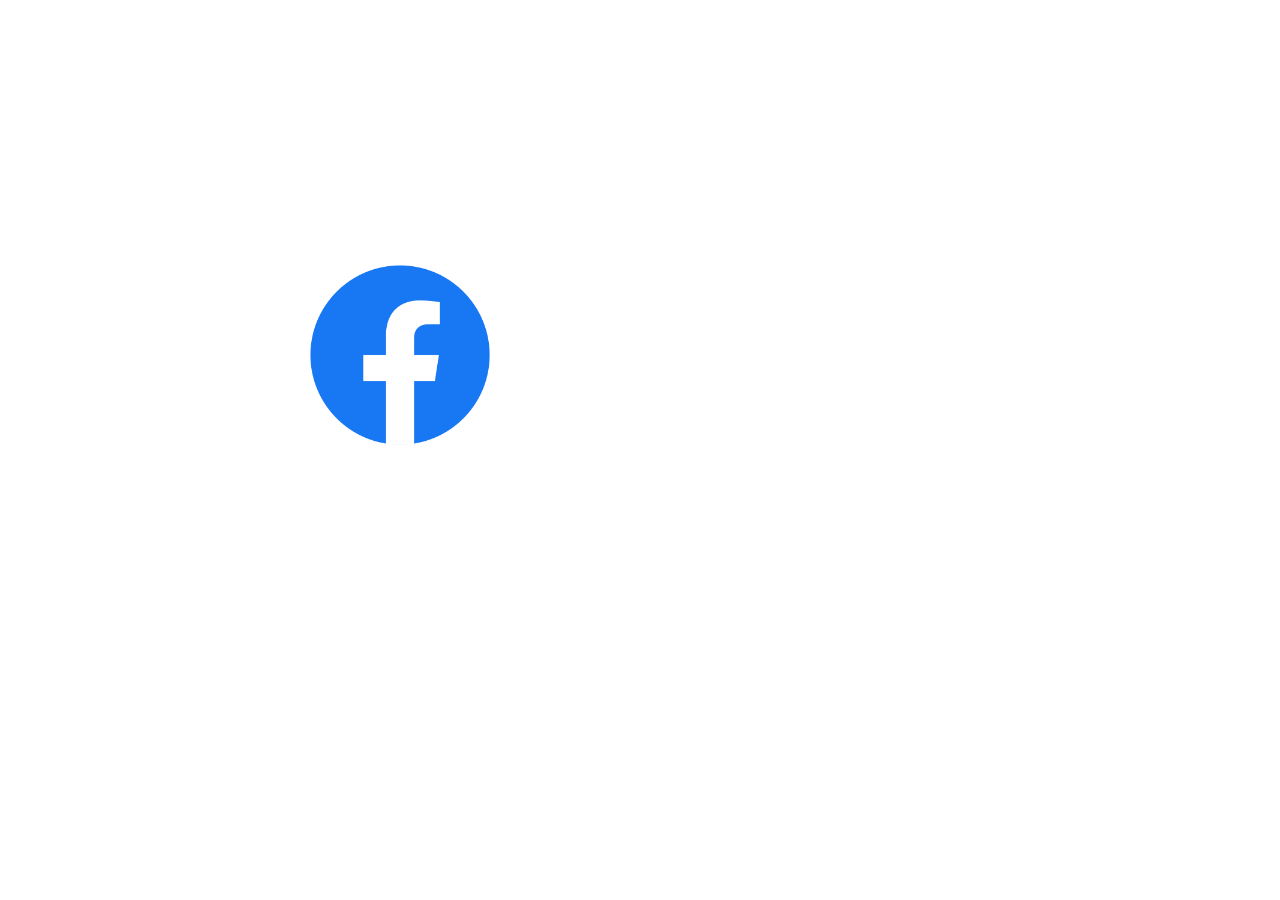
<file: 6-2-animation/animationLogo.html>
<!doctype html>
<html lang=en>
    <head>
        <meta charset=utf-8>
        <link rel="stylesheet" href="./css/animationLogo.css">
        <title>My First animation</title>
    </head>

    <body>
        <div>
            <img src="./images/Facebook-logo.png" id="fb-logo" class="fb-logo">
        </div>
    </body>
</html>
</file>
<file: 6-2-animation/css/animationLogo.css>
.fb-logo{
  width: 300px;
position: absolute;
left: 250px;
top: 250px;
cursor: pointer;
}

#fb-logo:hover{
  animation: animate 1s linear;
}

@keyframes animate{
      50%{
        transform: rotateY(180deg);
        filter: hue-rotate(180deg);
      }
      to{
        transform: rotateY(360deg);
        filter: hue-rotate(360deg);
      }
}
</file>
